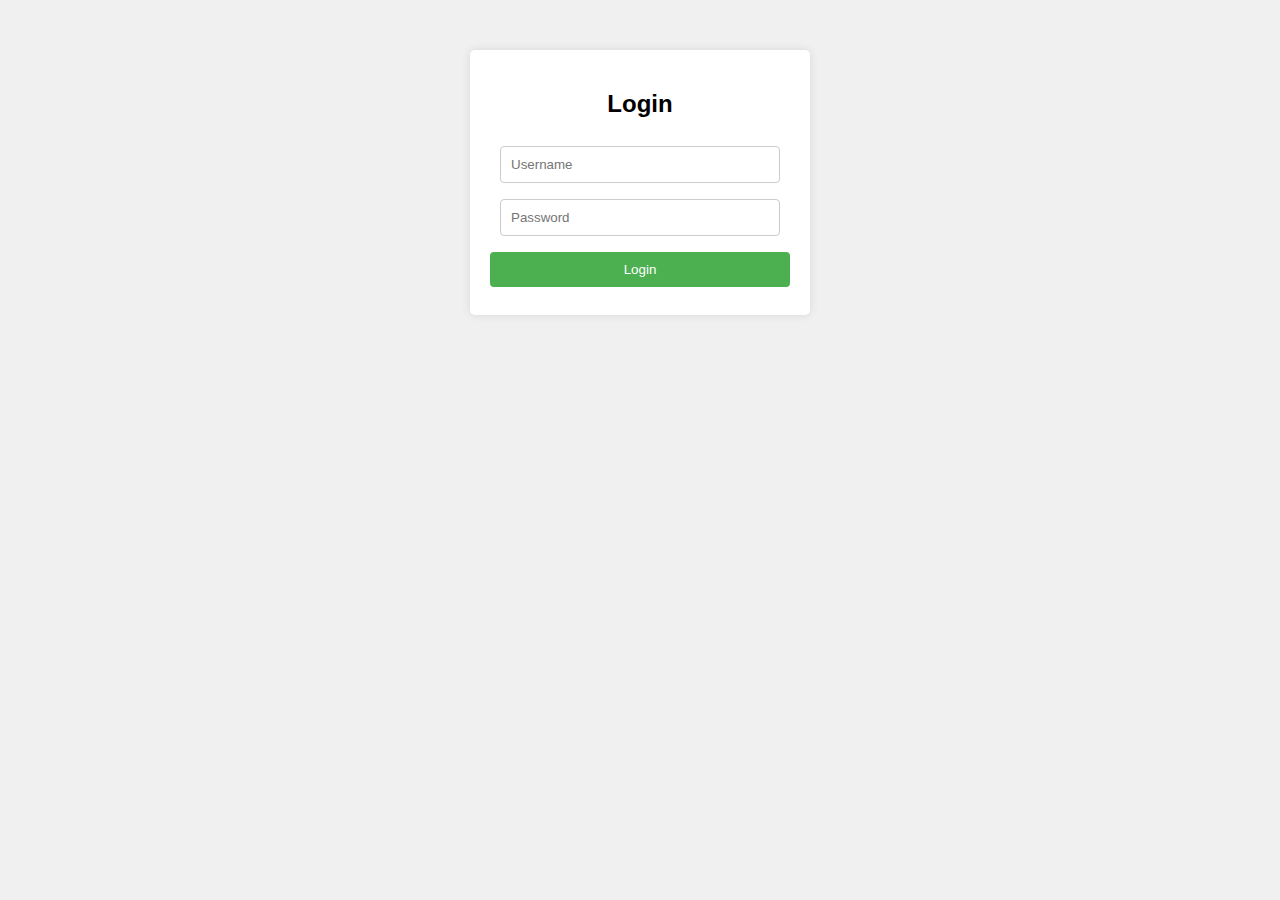
<file: web/login.html>
<!DOCTYPE html>
<html lang="en">
<head>
    <meta charset="UTF-8">
    <meta name="viewport" content="width=device-width, initial-scale=1.0">
    <title>Login Page</title>
    <style>
        body {
            font-family: Arial, sans-serif;
            background-color: #f0f0f0;
            text-align: center;
            margin-top: 50px;
        }
        .login-box {
            width: 300px;
            margin: 0 auto;
            background: #fff;
            padding: 20px;
            border-radius: 5px;
            box-shadow: 0 0 10px rgba(0,0,0,0.1);
        }
        input[type="text"], input[type="password"] {
            width: calc(100% - 20px);
            padding: 10px;
            margin: 8px 0;
            border: 1px solid #ccc;
            border-radius: 4px;
            box-sizing: border-box;
        }
        input[type="submit"] {
            width: 100%;
            background-color: #4CAF50;
            color: white;
            padding: 10px 20px;
            margin: 8px 0;
            border: none;
            border-radius: 4px;
            cursor: pointer;
        }
    </style>
</head>
<body>
    <div class="login-box">
        <h2>Login</h2>
        <form action="login.php" method="post">
            <input type="text" name="username" placeholder="Username" required>
            <br>
            <input type="password" name="password" placeholder="Password" required>
            <br>
            <input type="submit" value="Login">
        </form>
    </div>
</body>
</html>
</file>
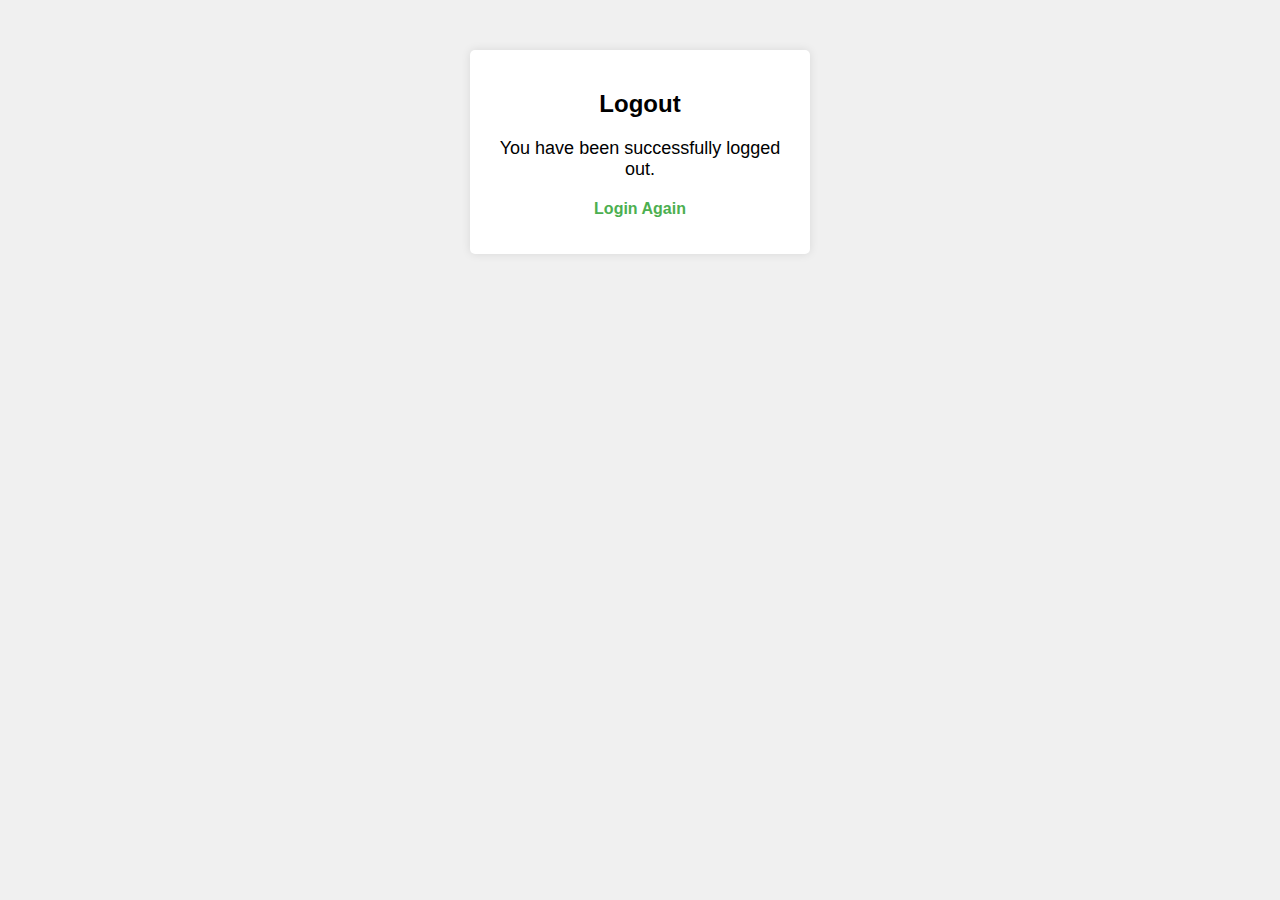
<file: web/logout.html>
<!DOCTYPE html>
<html lang="en">
<head>
    <meta charset="UTF-8">
    <meta name="viewport" content="width=device-width, initial-scale=1.0">
    <title>Logout Page</title>
    <style>
        body {
            font-family: Arial, sans-serif;
            background-color: #f0f0f0;
            text-align: center;
            margin-top: 50px;
        }
        .logout-box {
            width: 300px;
            margin: 0 auto;
            background: #fff;
            padding: 20px;
            border-radius: 5px;
            box-shadow: 0 0 10px rgba(0,0,0,0.1);
        }
        .logout-message {
            font-size: 18px;
            margin-bottom: 20px;
        }
        a {
            text-decoration: none;
            color: #4CAF50;
            font-weight: bold;
        }
        a:hover {
            text-decoration: underline;
        }
    </style>
</head>
<body>
    <div class="logout-box">
        <h2>Logout</h2>
        <p class="logout-message">You have been successfully logged out.</p>
        <p><a href="login.html">Login Again</a></p>
    </div>
</body>
</html>
</file>
